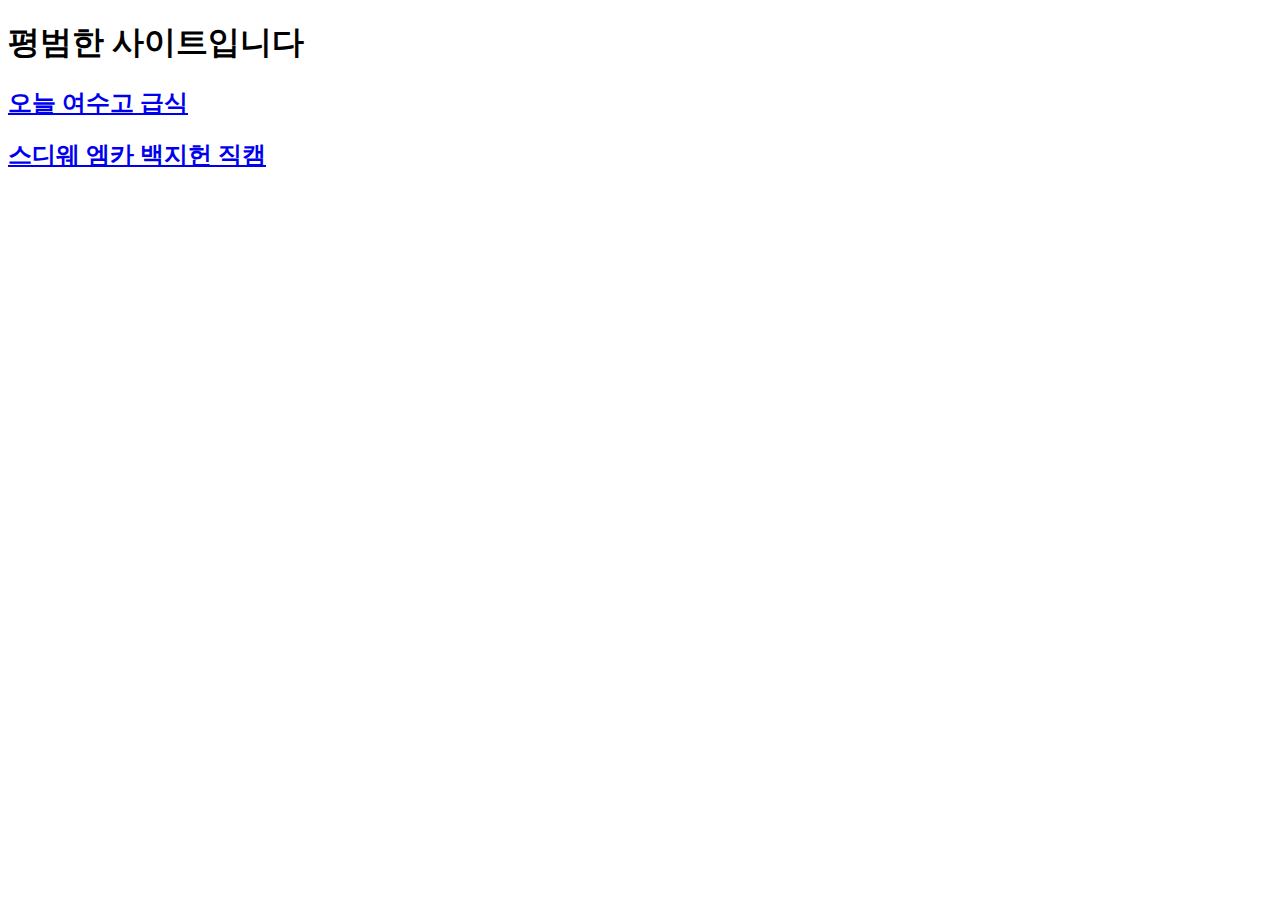
<file: index.html>
<!DOCTYPE html>
<html>
<head>
    <title>earify's website</title>
</head>
<body>
<h1>평범한 사이트입니다</h1>
<h2><a href="ejlg.github.io/bab/">오늘 여수고 급식</a></h2>
<h2><a href="https://www.youtube.com/watch?v=G_wpddRgiXc">스디웨 엠카 백지헌 직캠</a></h2>

</body>
</html>
</file>
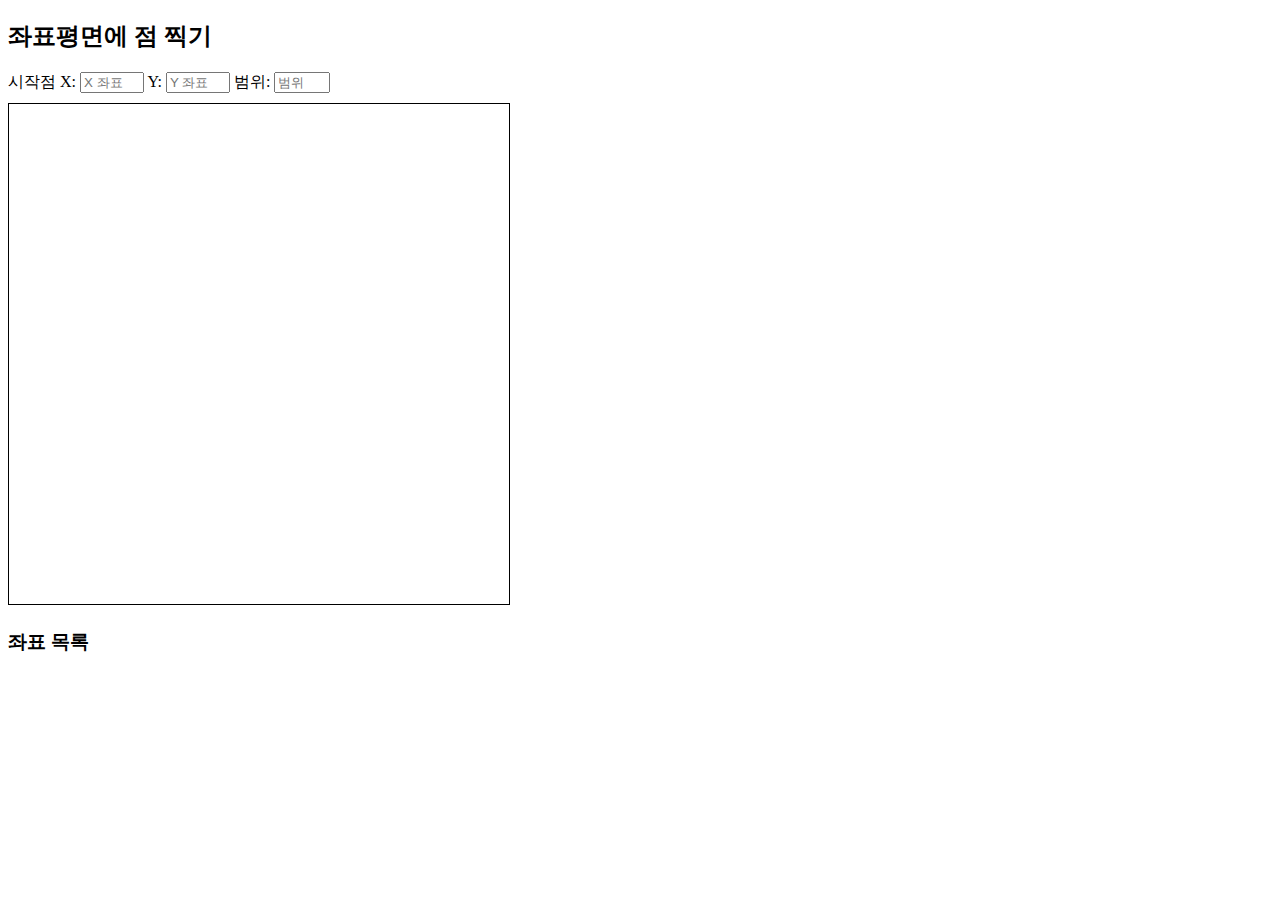
<file: stp/index.html>
<!DOCTYPE html>
<html lang="ko">
<head>
    <meta charset="UTF-8">
    <meta name="viewport" content="width=device-width, initial-scale=1.0">
    <title>좌표평면</title>
    <style>
        #coordinateCanvas {
            border: 1px solid black;
            width: 500px;
            height: 500px;
        }
        #output {
            margin-top: 10px;
        }
        #coordinateList {
            margin-top: 20px;
        }
    </style>
</head>
<body>
    <h2>좌표평면에 점 찍기</h2>
    <label for="x-coordinate">시작점 X:</label>
    <input type="number" id="x-coordinate" placeholder="X 좌표" min="-50" max="50">
    <label for="y-coordinate">Y:</label>
    <input type="number" id="y-coordinate" placeholder="Y 좌표" min="-50" max="50">
    <label for="range">범위:</label>
    <input type="number" id="range" placeholder="범위" min="1" max="20">
    <div id="output"></div>
    <canvas id="coordinateCanvas" width="500" height="500"></canvas>
    
    <div id="coordinateList">
        <h3>좌표 목록</h3>
        <ul id="coordinates-ul"></ul>
    </div>

    <script src="script.js"></script>
</body>
</html>
</file>
